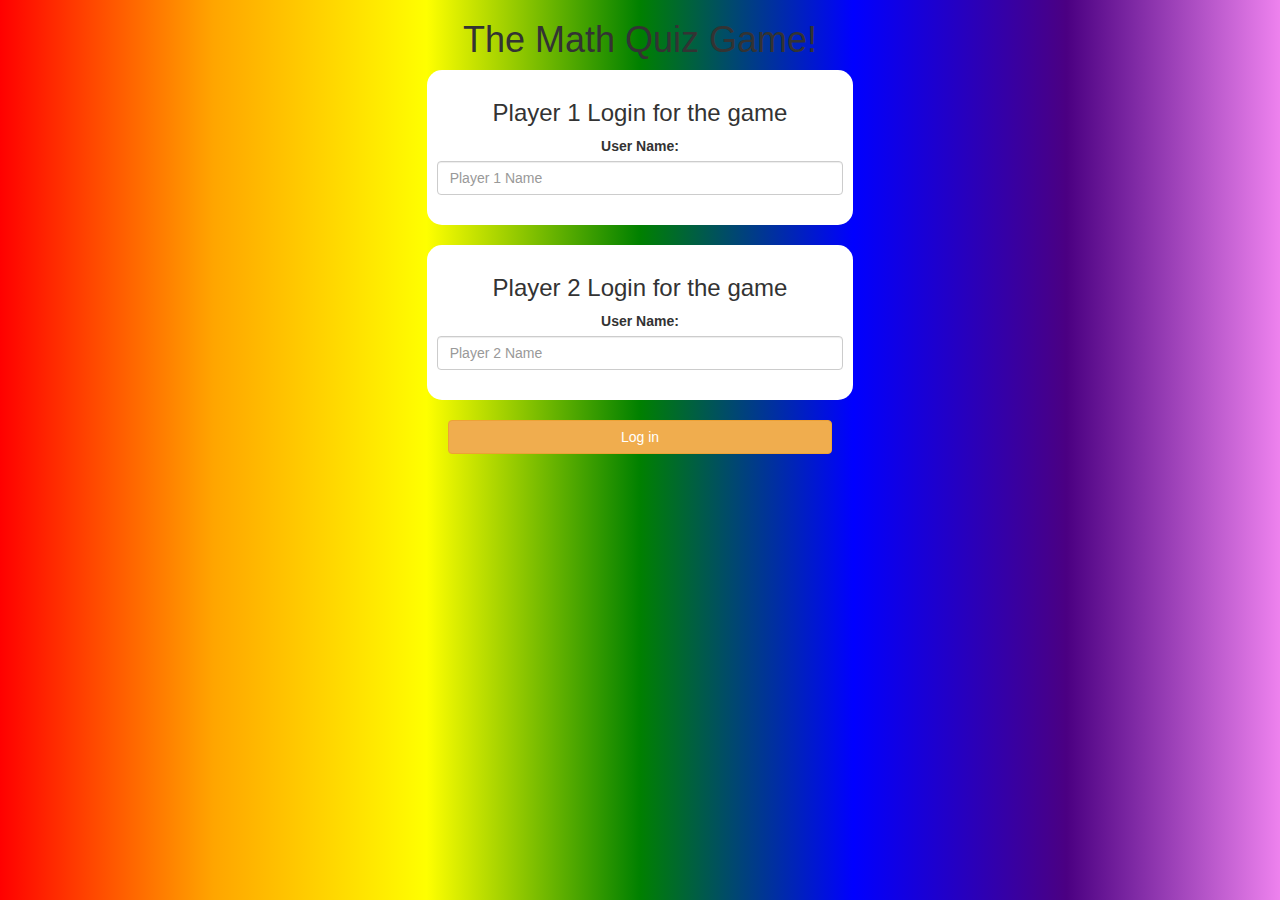
<file: index.html>
<!DOCTYPE html>
<html>

<head>
	<title>Guess The Word</title>

	<meta name="viewport" content="width=device-width, initial-scale=1">
	<link rel="stylesheet" href="https://maxcdn.bootstrapcdn.com/bootstrap/3.4.0/css/bootstrap.min.css">
	<script src="https://ajax.googleapis.com/ajax/libs/jquery/3.4.1/jquery.min.js"></script>
	<script src="https://maxcdn.bootstrapcdn.com/bootstrap/3.4.0/js/bootstrap.min.js"></script>

	<link rel="stylesheet" type="text/css" href="game.css">

	<script src="quiz_game_login.js"></script>
</head>

<body>
	<center>
		<h1>The Math Quiz Game!</h1>
		<div class="col-lg-4 col-sm-8 col-xs-11 login_div1">
			<h3>Player 1 Login for the game</h3>
			<label>User Name:</label>
			<input type="text" id="player1_name_input" class="form-control" placeholder="Player 1 Name">
			<br>
		</div>
		<br>	
		<div class="col-lg-4 col-sm-8 col-xs-11 login_div2">
			<h3>Player 2 Login for the game</h3>
			<label>User Name:</label>
			<input type="text" id="player2_name_input" class="form-control" placeholder="Player 2 Name">
			<br>
		</div>
<br>
<button style="width:30%" class="btn btn-warning" onclick="addUser()">Log in</button>
	</center>
</body>

</html>
</file>
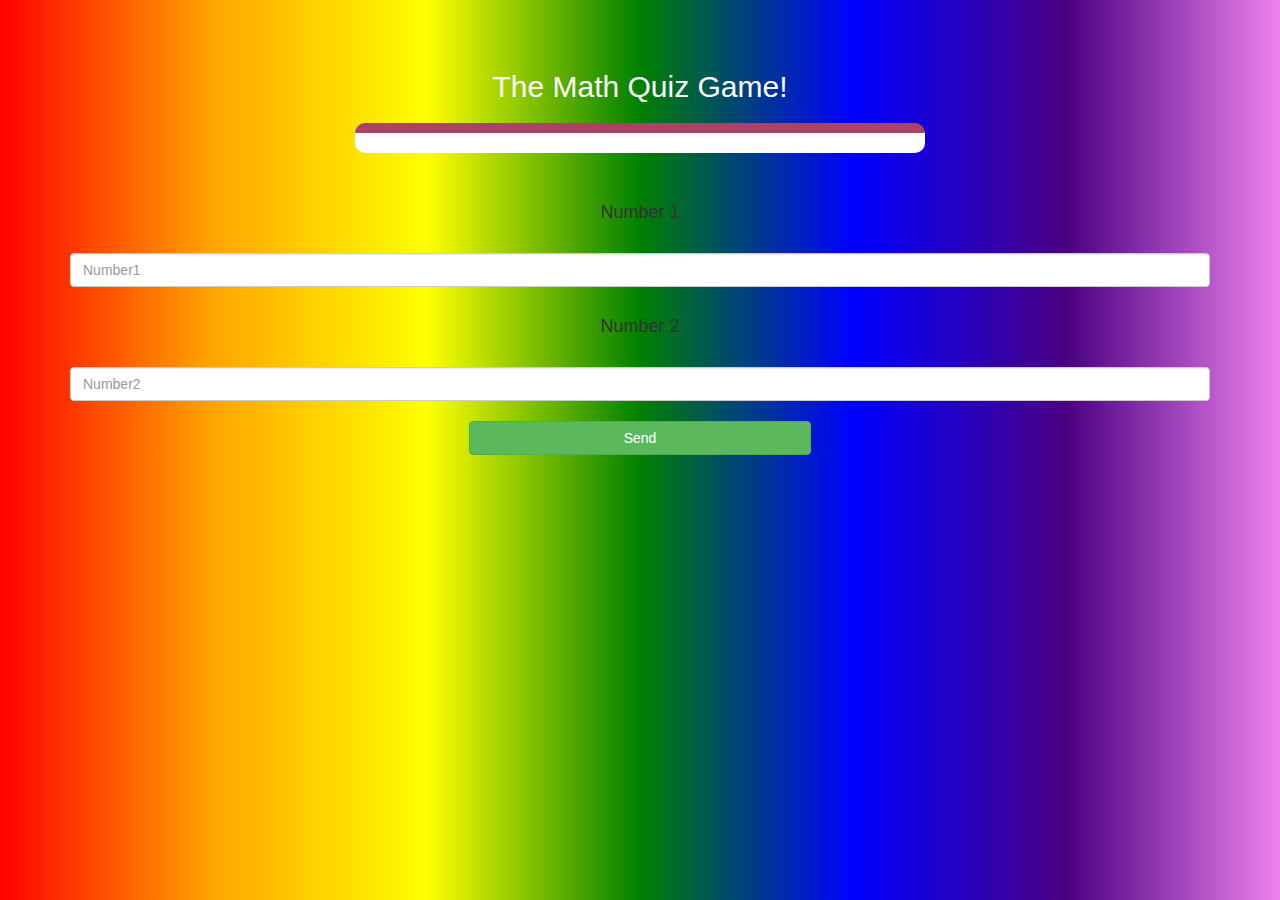
<file: game_page.html>
<!DOCTYPE html>
<html>
<head>
	<title>The Math Quiz Game!</title>

<meta name="viewport" content="width=device-width, initial-scale=1">
<link rel="stylesheet" href="https://maxcdn.bootstrapcdn.com/bootstrap/3.4.0/css/bootstrap.min.css">
<script src="https://ajax.googleapis.com/ajax/libs/jquery/3.4.1/jquery.min.js"></script>
<script src="https://maxcdn.bootstrapcdn.com/bootstrap/3.4.0/js/bootstrap.min.js"></script>

<link rel="stylesheet" type="text/css" href="game.css">
</head>
<body>

<h4 id="player1_name"></h4> <span id="player1_score"></span>
<br>
<h4 id="player2_name"></h4> <span id="player2_score"></span>

<div class="container">
	<center>
		<h2 style="color: white;">The Math Quiz Game!</h2>
        <h3 id="player_question"></h3>
        <h3 id="player_answer"></h3>
		<div id="output" class="col-lg-6"> </div>
		<br>
		<br>
        <h4>Number 1</h4>
		<br>
		
		<input type="text" id="number1" class="form-control" placeholder="Number1">
		<br>
        <h4>Number 2</h4>
		<br>
		
		<input type="text" id="number2" class="form-control" placeholder="Number2">
         <br>
        <button onclick="send()" class="btn btn-success" style="width: 30%;">Send</button>
	</center>
</div>

<script src="game_page.js"></script>
</body>
</html>
</file>
<file: game.css>
body
{
	background-image: linear-gradient(to right, red,orange,yellow,green,blue,indigo,violet); 

}

	.login_div1 , .login_div2
	{
		background: white;
		padding: 10px;
		float: none;
		border-radius: 15px;
	}


#player1_name , #player2_name
{
	display: inline-block;
	margin-left: 20px;
}
#word
{
	width: 60%;
}
#word_display
{
	letter-spacing: 5px;
}
#output
{
background: white;
border-radius: 10px;
border-top: 10px solid #AA4465;
padding: 10px;
float: none;
text-align: left;
}

#grad 
{ 
	background-image: linear-gradient(to right, red,orange,yellow,green,blue,indigo,violet); 
}
</file>
